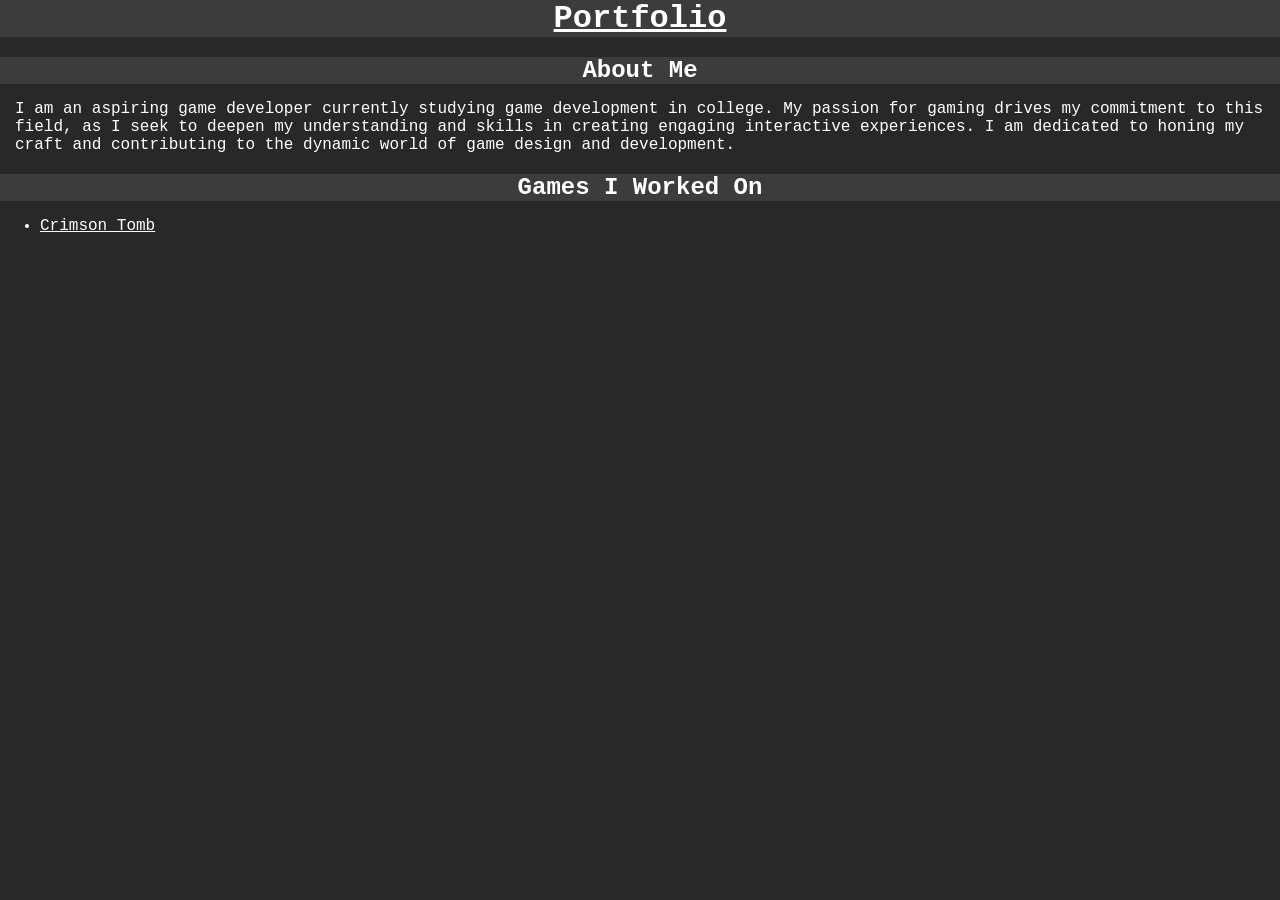
<file: index.html>
<!DOCTYPE html>
<html lang="en">
    <head>
        <meta charset="utf-8">
        <title>Portfolio</title>
        <link rel="stylesheet" href="styles/main.css">
    </head>

    <body>
        <header class="background">
            <h1 ><a href="index.html">Portfolio</a></h1>
        </header>
        <main>
            <section>
                <h2 class="background">About Me</h3>
                <p>
                    I am an aspiring game developer currently studying game development in college. 
                    My passion for gaming drives my commitment to this field, as I seek to deepen my understanding and skills in creating engaging interactive experiences. 
                    I am dedicated to honing my craft and contributing to the dynamic world of game design and development.
                </p>
            </section>
            <section>
                <h2 class="background">Games I Worked On</h3>
                <ul>
                    <li><a href="CrimsonTomb.html">Crimson Tomb</a></li>
                </ul>
            </section>
        </main>
        <footer>

        </footer>
    </body>
</html>
</file>
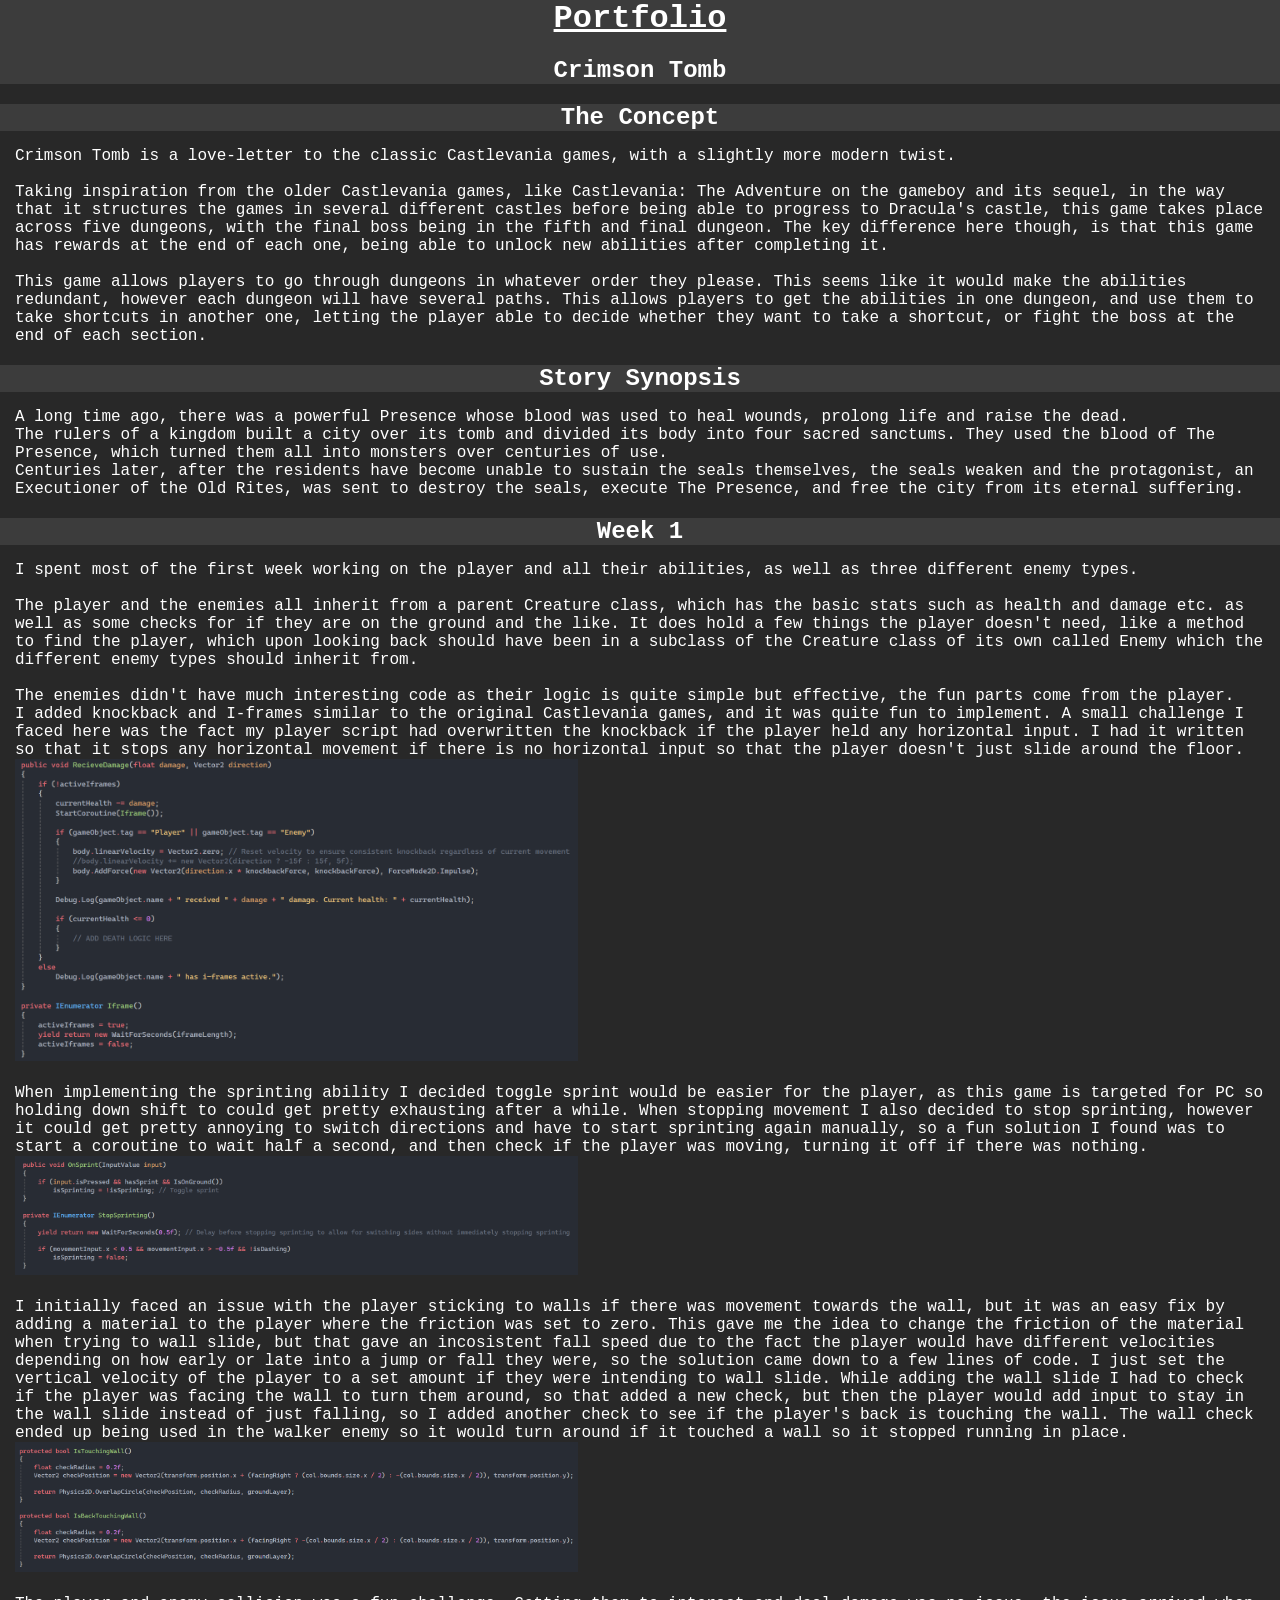
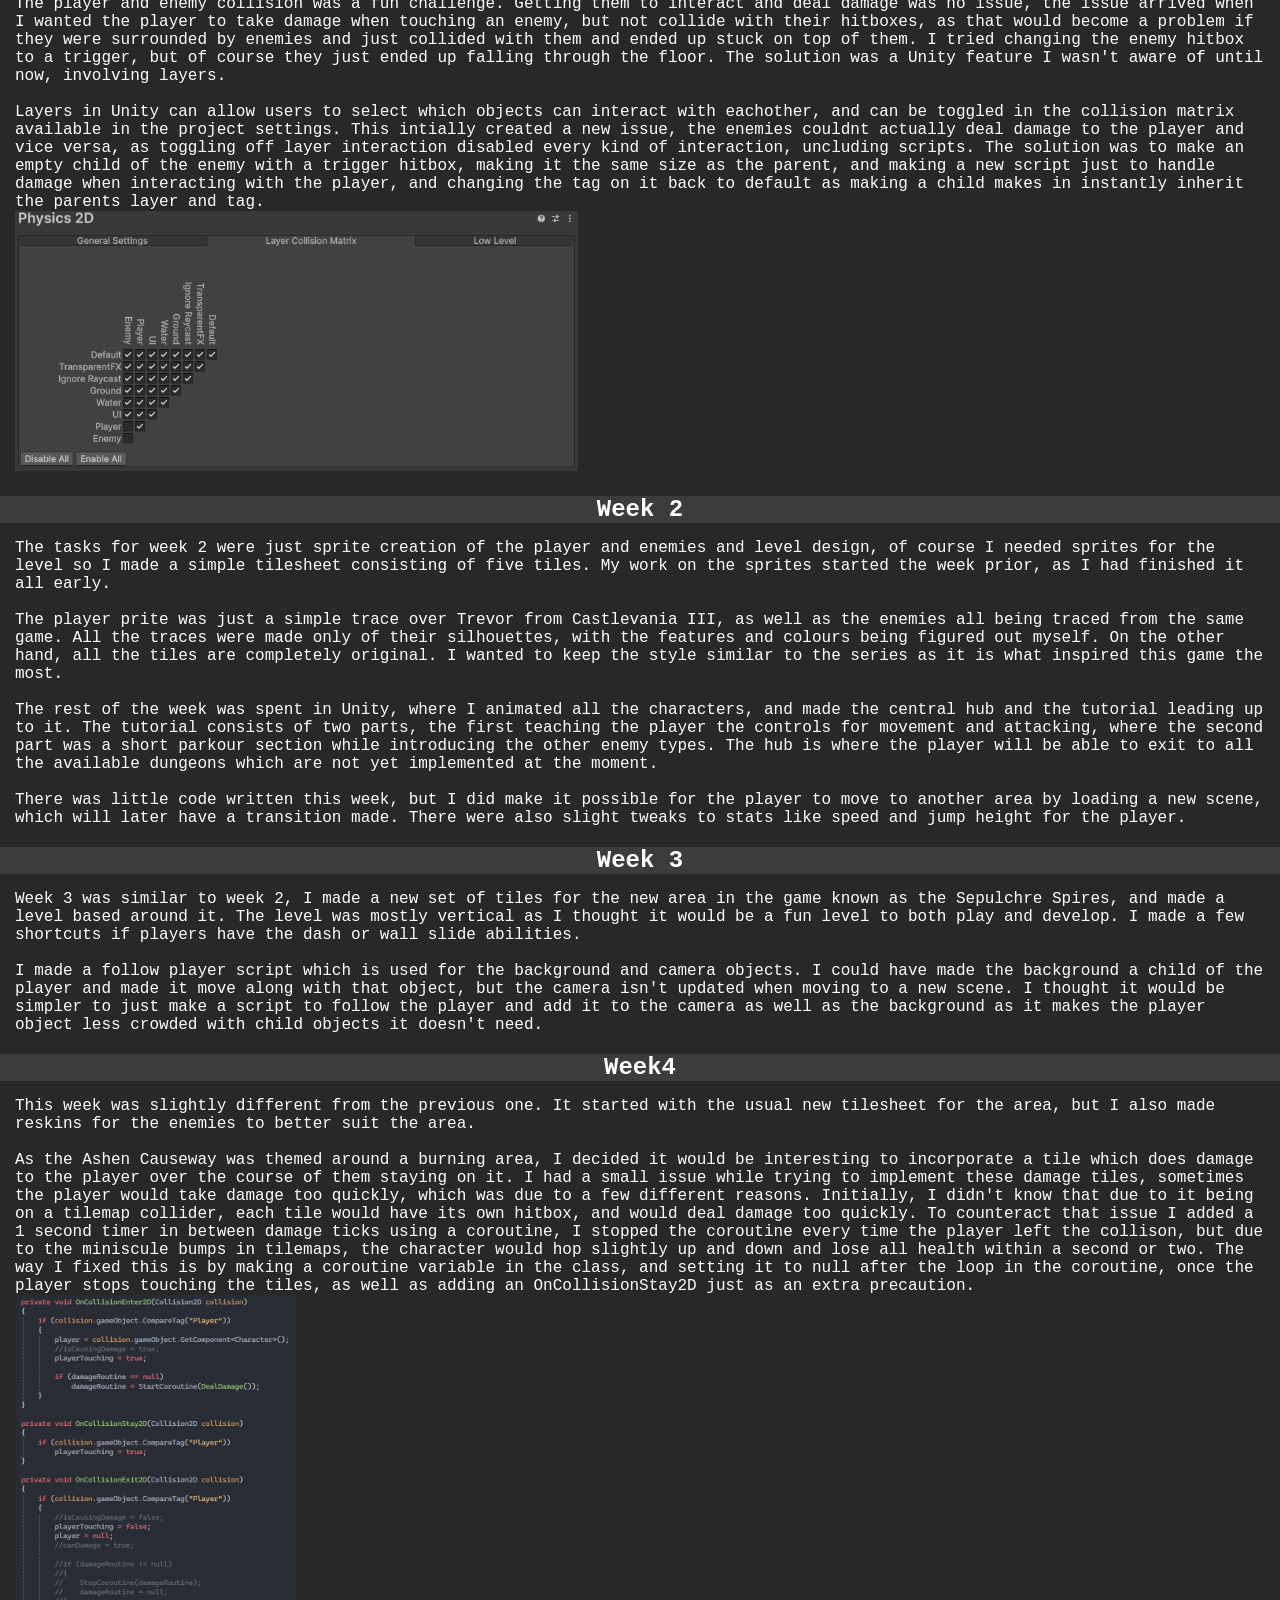
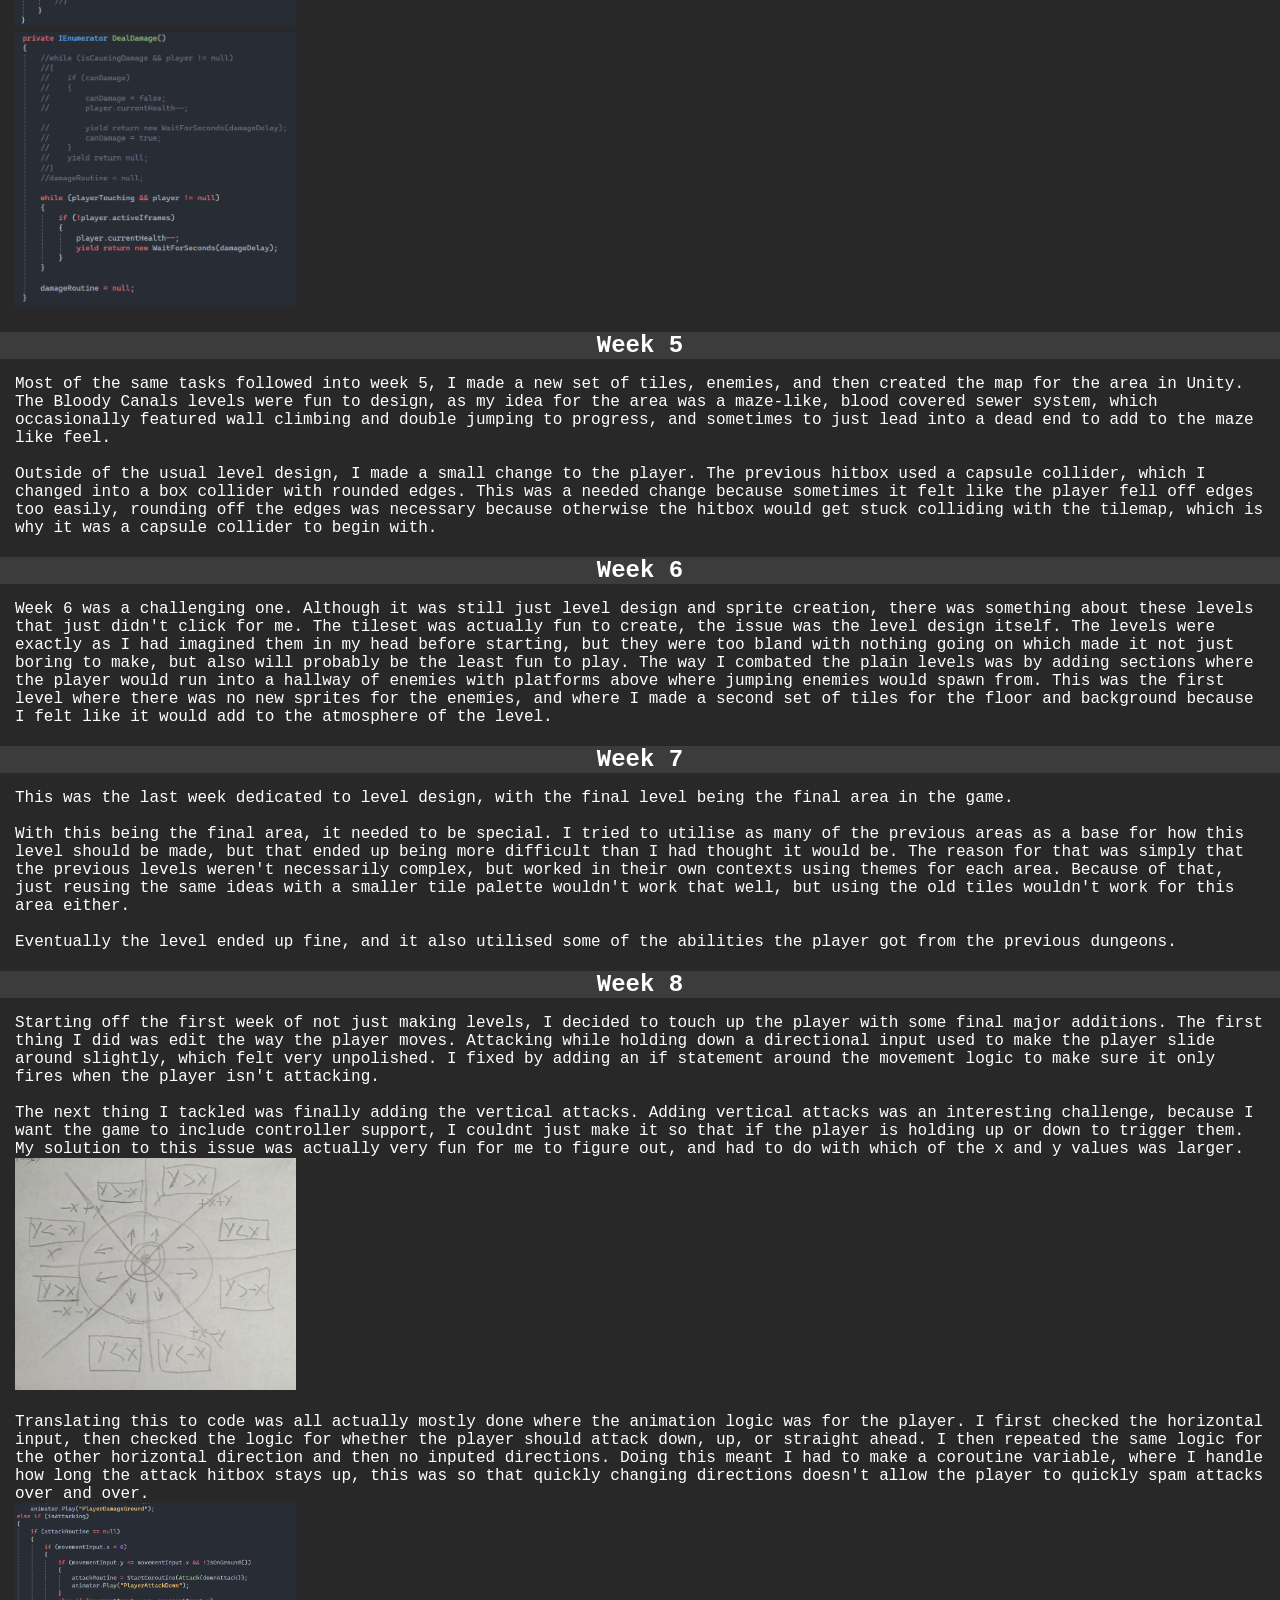
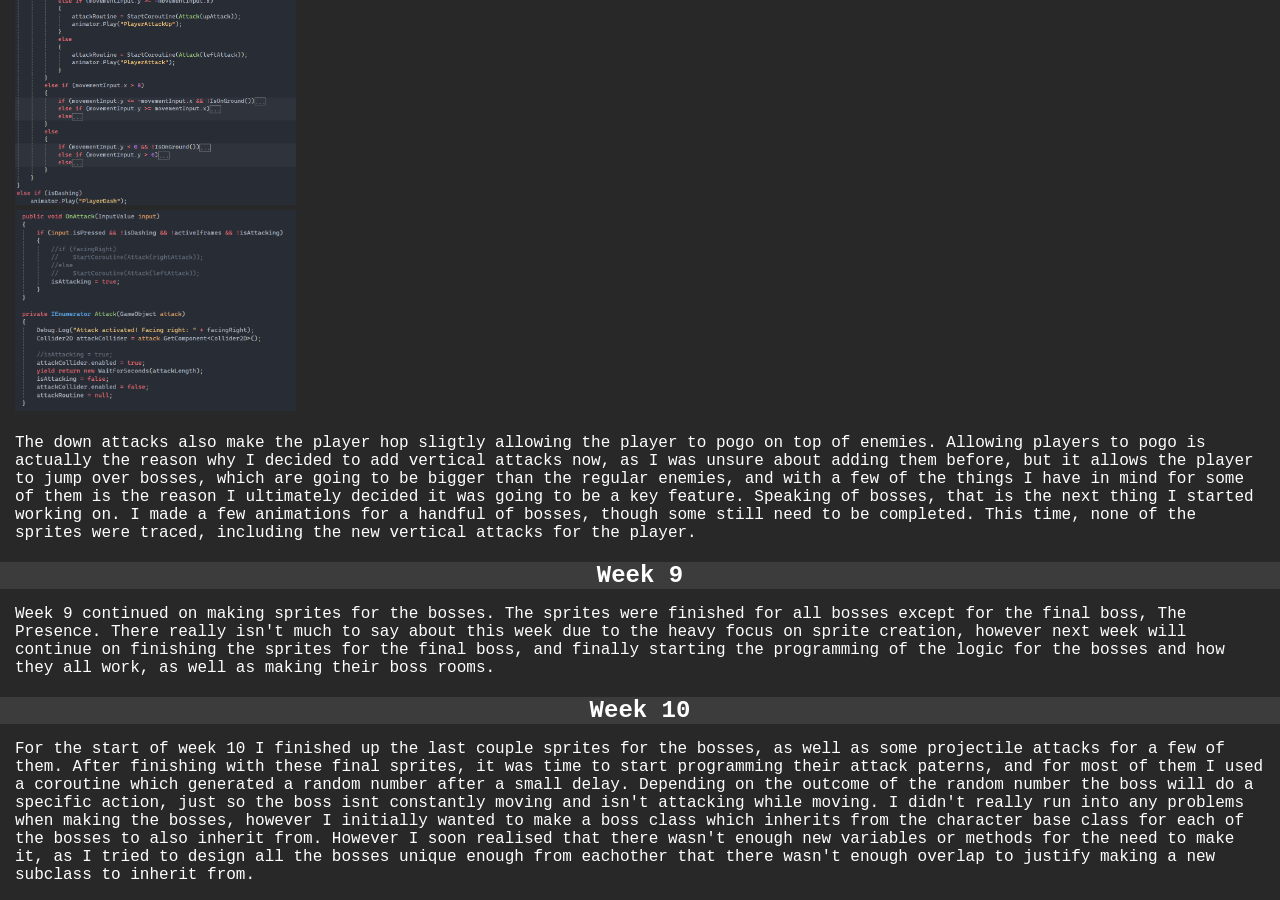
<file: CrimsonTomb.html>
<!DOCTYPE html>
<html lang="en">
    <head>
        <meta charset="utf-8">
        <title>Crimson Tomb</title>
        <link rel="stylesheet" href="styles/main.css">
    </head>

    <body>
        <header class="background">
            <h1 ><a href="index.html">Portfolio</a></h1>
            <h2>Crimson Tomb</h2>
        </header>
        <main>
            <section>
                <h2 class="background">The Concept</h3>
                <p>
                    Crimson Tomb is a love-letter to the classic Castlevania games, with a slightly more modern twist.
                    <br><br>Taking inspiration from the older Castlevania games, like Castlevania: The Adventure on the gameboy and its sequel, in the way that it structures the games in several different castles before being able to progress to Dracula's castle, 
                    this game takes place across five dungeons, with the final boss being in the fifth and final dungeon. The key difference here though, is that this game has rewards at the end of each one, being able to unlock new abilities after completing it.
                    <br><br>This game allows players to go through dungeons in whatever order they please. This seems like it would make the abilities redundant, however each dungeon will have several paths. 
                    This allows players to get the abilities in one dungeon, and use them to take shortcuts in another one, letting the player able to decide whether they want to take a shortcut, or fight the boss at the end of each section.
                </p>
                <h2 class="background">Story Synopsis</h3>
                <p>
                    A long time ago, there was a powerful Presence whose blood was used to heal wounds, prolong life and raise the dead.
                    <br>The rulers of a kingdom built a city over its tomb and divided its body into four sacred sanctums. They used the blood of The Presence, which turned them all into monsters over centuries of use.
                    <br>Centuries later, after the residents have become unable to sustain the seals themselves, the seals weaken and the protagonist, an Executioner of the Old Rites, was sent to destroy the seals, execute The Presence, and free the city from its eternal suffering.
                </p>
                <h2 class="background">Week 1</h2>
                <p>
                    I spent most of the first week working on the player and all their abilities, as well as three different enemy types.
                    <br><br>The player and the enemies all inherit from a parent Creature class, which has the basic stats such as health and damage etc. as well as some checks for if they are on the ground and the like. 
                    It does hold a few things the player doesn't need, like a method to find the player, which upon looking back should have been in a subclass of the Creature class of its own called Enemy which the different enemy types should inherit from.
                    <br><br>The enemies didn't have much interesting code as their logic is quite simple but effective, the fun parts come from the player.
                    <br>I added knockback and I-frames similar to the original Castlevania games, and it was quite fun to implement. 
                    A small challenge I faced here was the fact my player script had overwritten the knockback if the player held any horizontal input. 
                    I had it written so that it stops any horizontal movement if there is no horizontal input so that the player doesn't just slide around the floor.
                    <br><img src="images/CrimsonTomb/Week1/damageLogic.png" width="45%">
                    <br><br>When implementing the sprinting ability I decided toggle sprint would be easier for the player, as this game is targeted for PC so holding down shift to could get pretty exhausting after a while. 
                    When stopping movement I also decided to stop sprinting, however it could get pretty annoying to switch directions and have to start sprinting again manually, 
                    so a fun solution I found was to start a coroutine to wait half a second, and then check if the player was moving, turning it off if there was nothing.
                    <br><img src="images/CrimsonTomb/Week1/sprintLogic.png" width="45%">
                    <br><br>I initially faced an issue with the player sticking to walls if there was movement towards the wall, but it was an easy fix by adding a material to the player where the friction was set to zero. 
                    This gave me the idea to change the friction of the material when trying to wall slide, but that gave an incosistent fall speed due to the fact the player would have different velocities depending on how early or late into a jump or fall they were, 
                    so the solution came down to a few lines of code. I just set the vertical velocity of the player to a set amount if they were intending to wall slide. 
                    While adding the wall slide I had to check if the player was facing the wall to turn them around, so that added a new check, 
                    but then the player would add input to stay in the wall slide instead of just falling, so I added another check to see if the player's back is touching the wall.
                    The wall check ended up being used in the walker enemy so it would turn around if it touched a wall so it stopped running in place.
                    <br><img src="images/CrimsonTomb/Week1/wallCheckLogic.png" width="45%">
                    <br><br>The player and enemy collision was a fun challenge. Getting them to interact and deal damage was no issue, the issue arrived when I wanted the player to take damage when touching an enemy, but not collide with their hitboxes, 
                    as that would become a problem if they were surrounded by enemies and just collided with them and ended up stuck on top of them. I tried changing the enemy hitbox to a trigger, but of course they just ended up falling through the floor. 
                    The solution was a Unity feature I wasn't aware of until now, involving layers.
                    <br><br>Layers in Unity can allow users to select which objects can interact with eachother, and can be toggled in the collision matrix available in the project settings. 
                    This intially created a new issue, the enemies couldnt actually deal damage to the player and vice versa, as toggling off layer interaction disabled every kind of interaction, uncluding scripts. 
                    The solution was to make an empty child of the enemy with a trigger hitbox, making it the same size as the parent, 
                    and making a new script just to handle damage when interacting with the player, and changing the tag on it back to default as making a child makes in instantly inherit the parents layer and tag.
                    <br><img src="images/CrimsonTomb/Week1/layerMatrix.png" width="45%">
                </p>
                <h2 class="background">Week 2</h2>
                <p>
                    The tasks for week 2 were just sprite creation of the player and enemies and level design, of course I needed sprites for the level so I made a simple tilesheet consisting of five tiles. My work on the sprites started the week prior, as I had finished it all early.
                    <br><br>The player prite was just a simple trace over Trevor from Castlevania III, as well as the enemies all being traced from the same game. All the traces were made only of their silhouettes, with the features and colours being figured out myself. 
                    On the other hand, all the tiles are completely original. I wanted to keep the style similar to the series as it is what inspired this game the most.
                    <br><br>The rest of the week was spent in Unity, where I animated all the characters, and made the central hub and the tutorial leading up to it. 
                    The tutorial consists of two parts, the first teaching the player the controls for movement and attacking, where the second part was a short parkour section while introducing the other enemy types. 
                    The hub is where the player will be able to exit to all the available dungeons which are not yet implemented at the moment.
                    <br><br>There was little code written this week, but I did make it possible for the player to move to another area by loading a new scene, which will later have a transition made. There were also slight tweaks to stats like speed and jump height for the player.
                </p>
                <h2 class="background">Week 3</h2>
                <p>
                    Week 3 was similar to week 2, I made a new set of tiles for the new area in the game known as the Sepulchre Spires, and made a level based around it. The level was mostly vertical as I thought it would be a fun level to both play and develop. 
                    I made a few shortcuts if players have the dash or wall slide abilities.
                    <br><br>I made a follow player script which is used for the background and camera objects. I could have made the background a child of the player and made it move along with that object, but the camera isn't updated when moving to a new scene. 
                    I thought it would be simpler to just make a script to follow the player and add it to the camera as well as the background as it makes the player object less crowded with child objects it doesn't need.
                </p>
                <h2 class="background">Week4</h2>
                <p>
                    This week was slightly different from the previous one. It started with the usual new tilesheet for the area, but I also made reskins for the enemies to better suit the area.
                    <br><br>As the Ashen Causeway was themed around a burning area, I decided it would be interesting to incorporate a tile which does damage to the player over the course of them staying on it. I had a small issue while trying to implement these damage tiles, 
                    sometimes the player would take damage too quickly, which was due to a few different reasons. Initially, I didn't know that due to it being on a tilemap collider, each tile would have its own hitbox, and would deal damage too quickly. 
                    To counteract that issue I added a 1 second timer in between damage ticks using a coroutine, I stopped the coroutine every time the player left the collison, but due to the miniscule bumps in tilemaps, 
                    the character would hop slightly up and down and lose all health within a second or two. The way I fixed this is by making a coroutine variable in the class, and setting it to null after the loop in the coroutine, 
                    once the player stops touching the tiles, as well as adding an OnCollisionStay2D just as an extra precaution.
                    <br><img src="images/CrimsonTomb/Week4/EnvironmentalDamageCollisions.png" width="22.5%">
                    <br><img src="images/CrimsonTomb/Week4/EnvironmentalDamageRoutine.png" width="22.5%">
                </p>
                <h2 class="background">Week 5</h2>
                <p>
                    Most of the same tasks followed into week 5, I made a new set of tiles, enemies, and then created the map for the area in Unity. 
                    The Bloody Canals levels were fun to design, as my idea for the area was a maze-like, blood covered sewer system, which occasionally featured wall climbing and double jumping to progress, and sometimes to just lead into a dead end to add to the maze like feel.
                    <br><br>Outside of the usual level design, I made a small change to the player. The previous hitbox used a capsule collider, which I changed into a box collider with rounded edges. 
                    This was a needed change because sometimes it felt like the player fell off edges too easily, rounding off the edges was necessary because otherwise the hitbox would get stuck colliding with the tilemap, which is why it was a capsule collider to begin with.
                </p>
                <h2 class="background">Week 6</h2>
                <p>
                    Week 6 was a challenging one. Although it was still just level design and sprite creation, there was something about these levels that just didn't click for me. The tileset was actually fun to create, the issue was the level design itself. 
                    The levels were exactly as I had imagined them in my head before starting, but they were too bland with nothing going on which made it not just boring to make, but also will probably be the least fun to play. 
                    The way I combated the plain levels was by adding sections where the player would run into a hallway of enemies with platforms above where jumping enemies would spawn from. 
                    This was the first level where there was no new sprites for the enemies, and where I made a second set of tiles for the floor and background because I felt like it would add to the atmosphere of the level.
                </p>
                <h2 class="background">Week 7</h2>
                <p>
                    This was the last week dedicated to level design, with the final level being the final area in the game.
                    <br><br>With this being the final area, it needed to be special. I tried to utilise as many of the previous areas as a base for how this level should be made, but that ended up being more difficult than I had thought it would be. 
                    The reason for that was simply that the previous levels weren't necessarily complex, but worked in their own contexts using themes for each area. Because of that, just reusing the same ideas with a smaller tile palette wouldn't work that well, 
                    but using the old tiles wouldn't work for this area either.
                    <br><br>Eventually the level ended up fine, and it also utilised some of the abilities the player got from the previous dungeons.
                </p>
                <h2 class="background">Week 8</h2>
                <p>
                    Starting off the first week of not just making levels, I decided to touch up the player with some final major additions. The first thing I did was edit the way the player moves. 
                    Attacking while holding down a directional input used to make the player slide around slightly, which felt very unpolished. I fixed by adding an if statement around the movement logic to make sure it only fires when the player isn't attacking.
                    <br><br>The next thing I tackled was finally adding the vertical attacks. Adding vertical attacks was an interesting challenge, because I want the game to include controller support, I couldnt just make it so that if the player is holding up or down to trigger them. 
                    My solution to this issue was actually very fun for me to figure out, and had to do with which of the x and y values was larger.
                    <br><img src="images/CrimsonTomb/Week8/DirectionalAttacks.jpg" width="22.5%">
                    <br><br>Translating this to code was all actually mostly done where the animation logic was for the player. I first checked the horizontal input, then checked the logic for whether the player should attack down, up, or straight ahead. 
                    I then repeated the same logic for the other horizontal direction and then no inputed directions. Doing this meant I had to make a coroutine variable, where I handle how long the attack hitbox stays up, 
                    this was so that quickly changing directions doesn't allow the player to quickly spam attacks over and over. 
                    <br><img src="images/CrimsonTomb/Week8/DirectionalAttacksLogic.jpg.png" width="22.5%">
                    <br><img src="images/CrimsonTomb/Week8/AttackLogic.png" width="22.5%">
                    <br><br> The down attacks also make the player hop sligtly allowing the player to pogo on top of enemies. Allowing players to pogo is actually the reason why I decided to add vertical attacks now, as I was unsure about adding them before, 
                    but it allows the player to jump over bosses, which are going to be bigger than the regular enemies, and with a few of the things I have in mind for some of them is the reason I ultimately decided it was going to be a key feature. 
                    Speaking of bosses, that is the next thing I started working on. I made a few animations for a handful of bosses, though some still need to be completed. This time, none of the sprites were traced, including the new vertical attacks for the player.
                </p>
                <h2 class="background">Week 9</h2>
                <p>
                    Week 9 continued on making sprites for the bosses. The sprites were finished for all bosses except for the final boss, The Presence. There really isn't much to say about this week due to the heavy focus on sprite creation, 
                    however next week will continue on finishing the sprites for the final boss, and finally starting the programming of the logic for the bosses and how they all work, as well as making their boss rooms.
                </p>
                <h2 class="background">Week 10</h2>
                <p>
                    For the start of week 10 I finished up the last couple sprites for the bosses, as well as some projectile attacks for a few of them. After finishing with these final sprites, it was time to start programming their attack paterns, 
                    and for most of them I used a coroutine which generated a random number after a small delay. Depending on the outcome of the random number the boss will do a specific action, just so the boss isnt constantly moving and isn't attacking while moving. 
                    I didn't really run into any problems when making the bosses, however I initially wanted to make a boss class which inherits from the character base class for each of the bosses to also inherit from. 
                    However I soon realised that there wasn't enough new variables or methods for the need to make it, as I tried to design all the bosses unique enough from eachother that there wasn't enough overlap to justify making a new subclass to inherit from.
                </p>
            </section>
        </main>
        <!--
        <footer>

        </footer>
        -->
    </body>
</html>
</file>
<file: styles/main.css>
body{
    background-color: rgb(40, 40, 40);
    font-family: 'Courier New', Arial, Helvetica, sans-serif;
    color: white;
    margin-top: 0;
    margin-left: 0;
    margin-right: 0;
    top: 0;
}

header{
    position: sticky;
    top: 0;
    margin-bottom: 5;
}
header h1{
    margin-top: 0;
    margin-bottom: 0;
}
p{
    margin-left: 15px;
    margin-right: 15px;
}
a:link{
    color: white;
}
a:visited{
    color: white;
}

/* classes */
.background{
    background-color: rgb(60, 60, 60);
    margin-bottom: 10px;
    text-align: center;
}

/* ID css */
</file>
